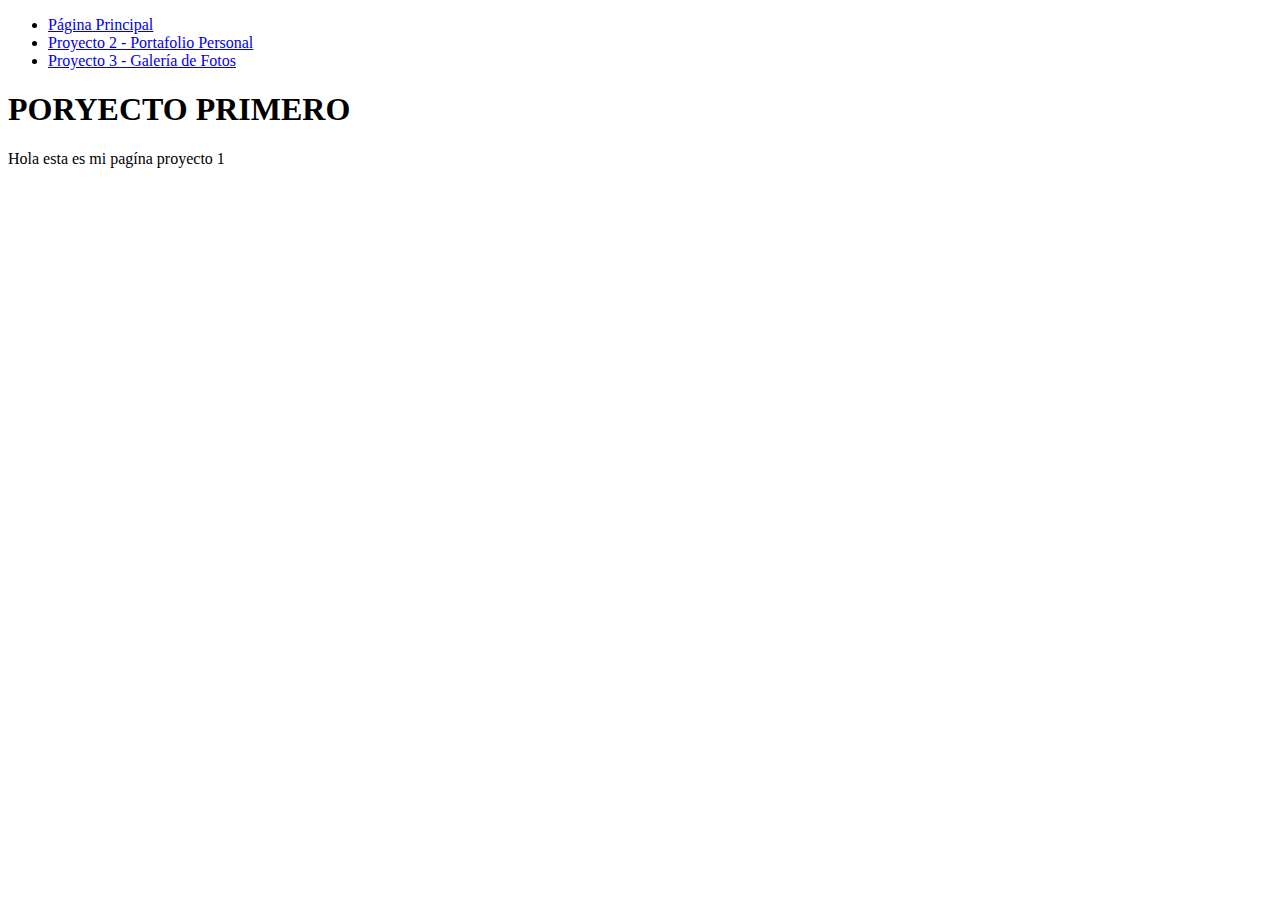
<file: proyecto_1.html>
<!DOCTYPE html>
<html lang="en">
<head>
    <meta charset="UTF-8">
    <meta name="viewport" content="width=device-width, initial-scale=1.0">
    <title>documentico</title>
</head>
<body>
    <ul>
        <li><a href="index.html">Página Principal</a></li>        
        <li><a href="proyecto_2.html">Proyecto 2 - Portafolio Personal</a></li>
        <li><a href="proyecto_3.html">Proyecto 3 - Galería de Fotos</a></li>
    </ul>
    <h1>PORYECTO PRIMERO</h1>
    <p>Hola esta es mi pagína proyecto 1</p>
</body>
</html>
</file>
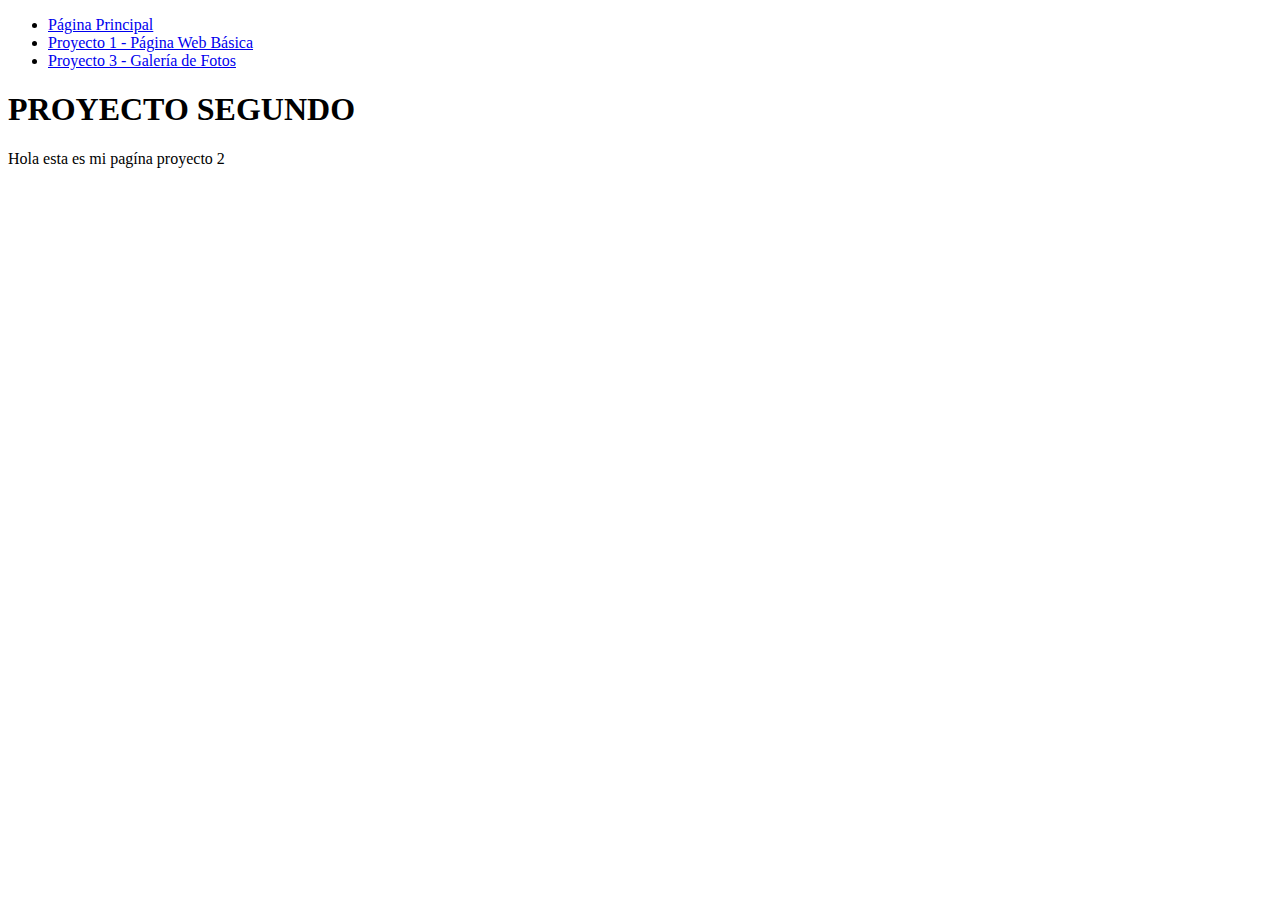
<file: proyecto_2.html>
<!DOCTYPE html>
<html lang="en">
<head>
    <meta charset="UTF-8">
    <meta name="viewport" content="width=device-width, initial-scale=1.0">
    <title>Document</title>
</head>
<body>
    <ul>
        <li><a href="index.html">Página Principal</a></li>
        <li><a href="proyecto_1.html">Proyecto 1 - Página Web Básica</a></li>
        <li><a href="proyecto_3.html">Proyecto 3 - Galería de Fotos</a></li>
    </ul>
    <h1>PROYECTO SEGUNDO</h1>
    <p>Hola esta es mi pagína proyecto 2</p>
</body>
</html>
</file>
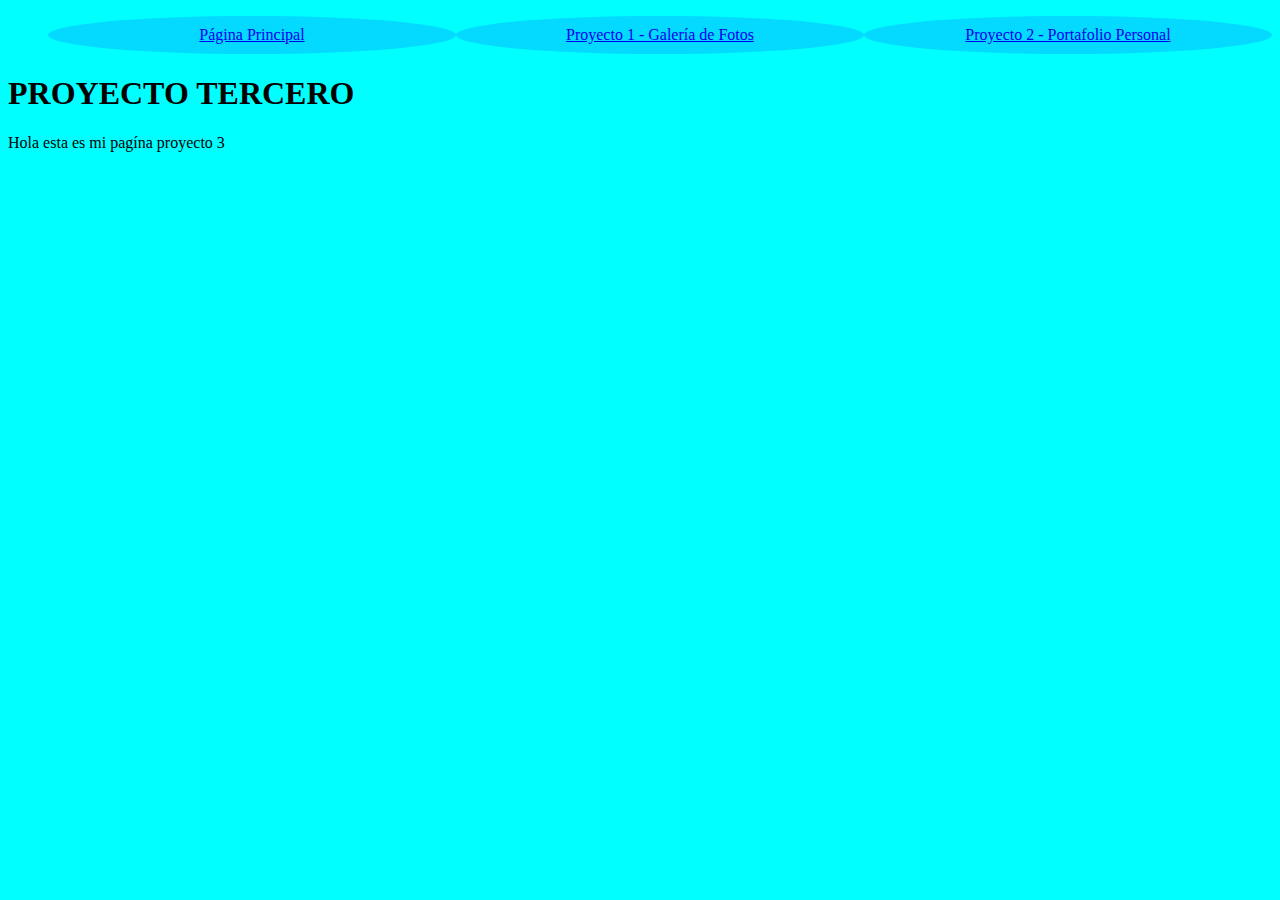
<file: proyecto_3.html>
<!DOCTYPE html>
<html lang="en">
<head>
    <meta charset="UTF-8">
    <meta name="viewport" content="width=device-width, initial-scale=1.0">
    <title>Document</title>
    <link rel="stylesheet" href="css/style_project.css">
</head>
<body>
    <ul>
        <li><a href="index.html">Página Principal</a></li>
        <li><a href="proyecto_1.html">Proyecto 1 - Galería de Fotos</a></li>
        <li><a href="proyecto_2.html">Proyecto 2 - Portafolio Personal</a></li>
    </ul>
    <h1>PROYECTO TERCERO</h1>
    <p>Hola esta es mi pagína proyecto 3</p>
</body>
</html>
</file>
<file: css/style_project.css>
body{
    background-color: aqua;
}
header{
    display: flex;
    flex-direction: column;
    width: 100%;
    height: auto;
    align-items: center;
    justify-content: center;
    list-style: none;

}
body > ul{
    list-style: none;
    color: #000;
    display: grid;
    grid-template-columns: 1fr 1fr 1fr;
    justify-content: center;
    align-items: center;
}
nav ul{
    list-style: none;
    color: #000;
    display: grid;
    grid-template-columns: 1fr 1fr 1fr;
    justify-content: center;
    align-items: center;
}
ul li{
    background-color: rgb(4, 217, 255);
    border-radius: 50%;
    align-items: center;
    justify-content: center;
    text-align: center;
    padding: 10px;
    list-style: none;
}
ul li:hover{
    background-color: rgb(111, 111, 211);
    transform: translate(10px,10px);
}
</file>
